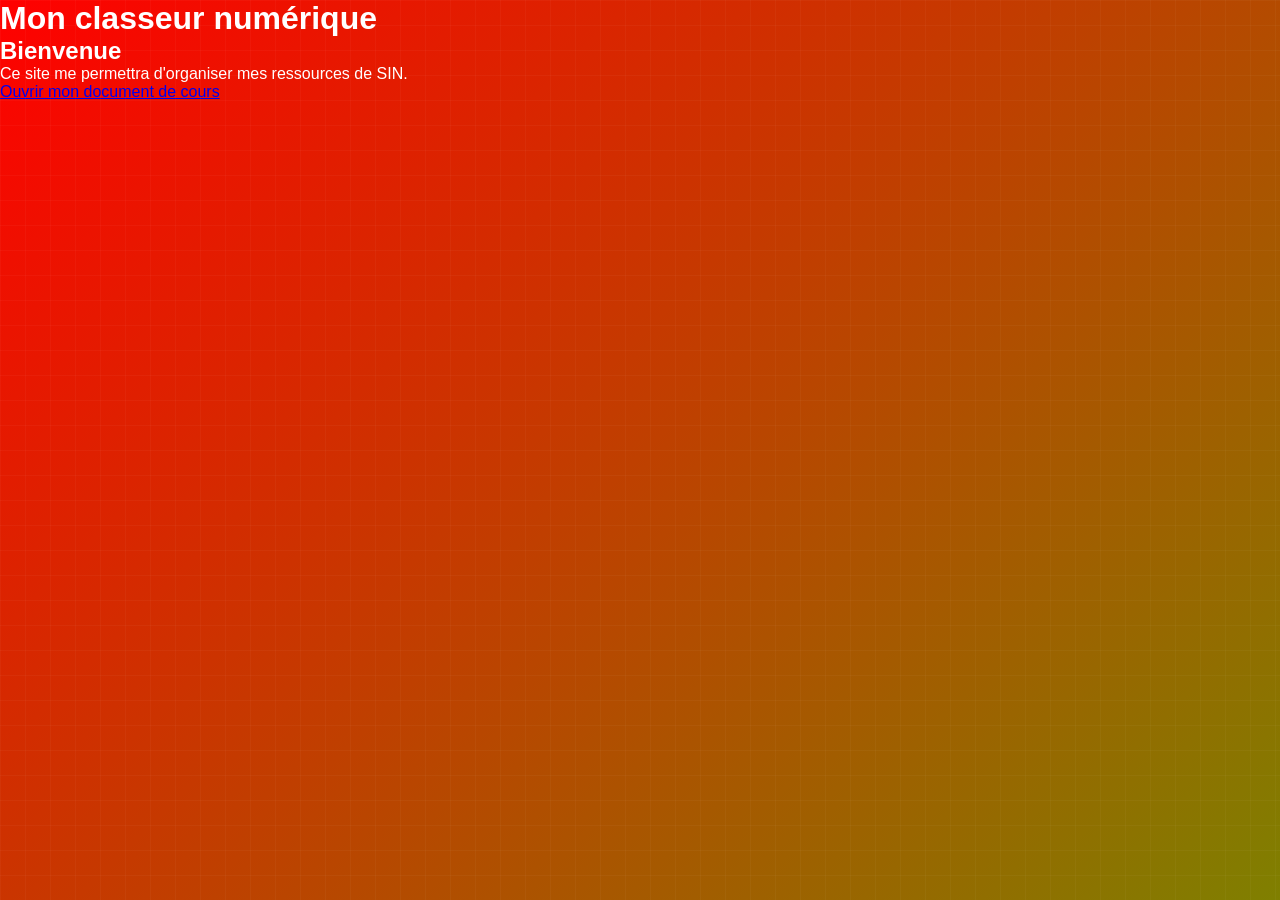
<file: index.html>
<!DOCTYPE html>
<html lang="fr">
<head> 
  <link rel="stylesheet" href="style.css">
  <meta charset="utf-8">
  <meta name="viewport" content="width=device-width, initial-scale=1">
  <title>Mon classeur numérique</title>
</head>
<body>
  <header>
    <h1>Mon classeur numérique</h1>
  </header>

  <main>
    <h2>Bienvenue</h2>
    <p>Ce site me permettra d'organiser mes ressources de SIN.</p>
    <a href="https://classin.alwaysdata.net/">
  Ouvrir mon document de cours
</a>
  </main>
</body>
</html>
</file>
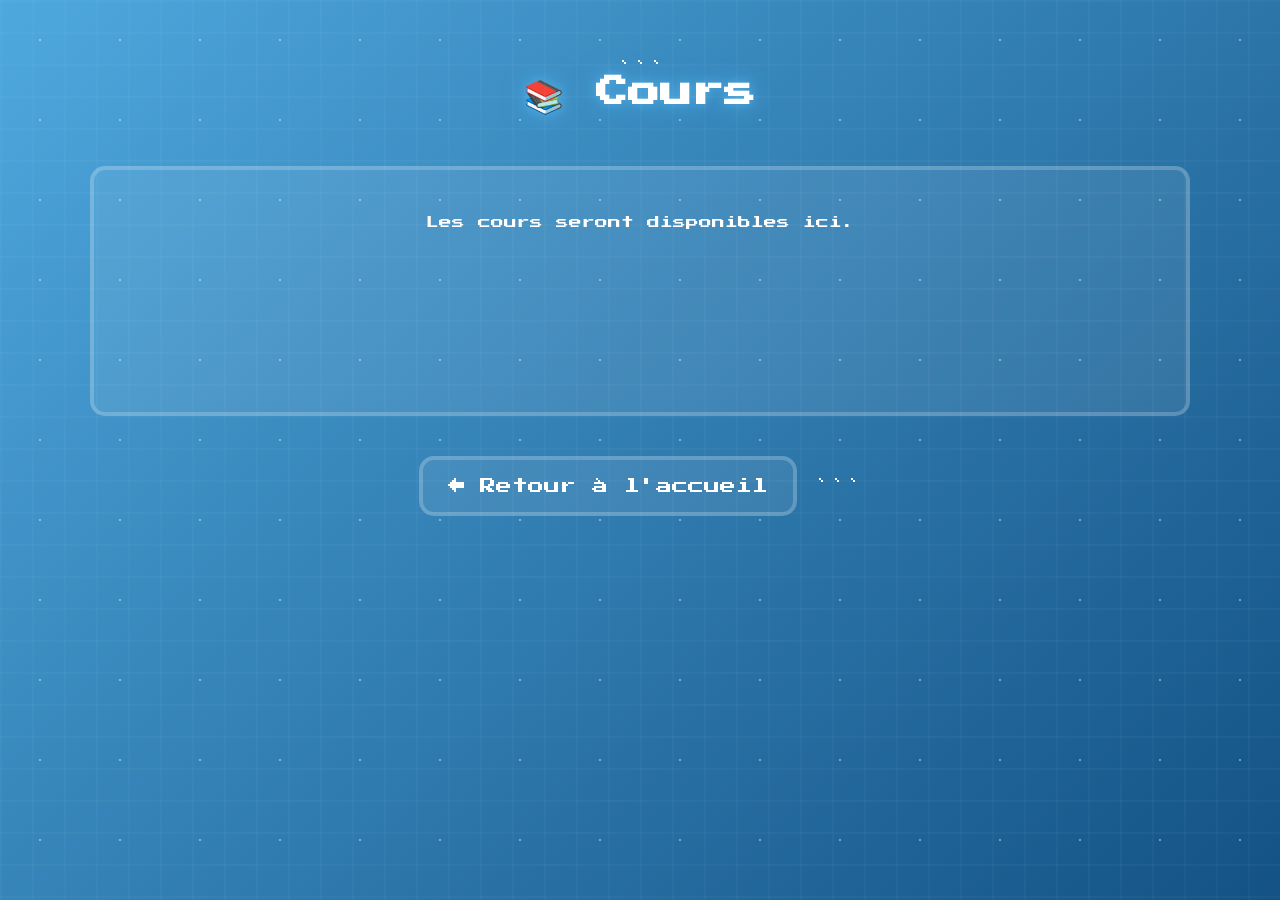
<file: cours.html>
<!DOCTYPE html>

<html lang="fr">
<head>
<meta charset="UTF-8">
<meta name="viewport" content="width=device-width, initial-scale=1.0">

<title>Cours - Mon Classeur Numérique</title>

<link href="https://fonts.googleapis.com/css2?family=Press+Start+2P&display=swap" rel="stylesheet">

<style>

*{
    margin:0;
    padding:0;
    box-sizing:border-box;
}

body{
    min-height:100vh;
    font-family:'Press Start 2P',cursive;
    color:white;

    background:
    linear-gradient(
        -45deg,
        #021b79,
        #0575e6,
        #003566,
        #4ea8de
    );

    background-size:400% 400%;
    animation:bg 12s ease infinite;

    position:relative;
}

body::before{
    content:"";
    position:fixed;
    inset:0;

    background:
    linear-gradient(
        rgba(255,255,255,.03) 2px,
        transparent 2px
    ),
    linear-gradient(
        90deg,
        rgba(255,255,255,.03) 2px,
        transparent 2px
    );

    background-size:32px 32px;
    pointer-events:none;
}

body::after{
    content:"";
    position:fixed;
    inset:0;

    background-image:
    radial-gradient(white 1px, transparent 1px);

    background-size:80px 80px;
    opacity:.4;

    pointer-events:none;
}

@keyframes bg{
    0%{background-position:0% 50%;}
    50%{background-position:100% 50%;}
    100%{background-position:0% 50%;}
}

.container{
    width:90%;
    max-width:1100px;
    margin:auto;
    text-align:center;
    padding-top:60px;
}

h1{
    font-size:2rem;

    text-shadow:
        0 0 10px #4ea8de,
        0 0 25px #4ea8de;

    margin-bottom:50px;
}

.content{
    background:rgba(255,255,255,.08);
    border:4px solid rgba(255,255,255,.2);
    border-radius:15px;
    padding:40px;
    min-height:250px;
}

.content p{
    font-size:.8rem;
    line-height:2;
}

.back{
    display:inline-block;
    margin-top:40px;

    padding:18px 25px;

    color:white;
    text-decoration:none;

    border:4px solid rgba(255,255,255,.2);
    border-radius:15px;

    background:rgba(255,255,255,.08);

    transition:.3s;
}

.back:hover{
    transform:translateY(-5px);
    box-shadow:0 0 25px #4ea8de;
}

</style>

</head>

<body>

<div class="container">

```
<h1>📚 Cours</h1>

<div class="content">
    <p>
        Les cours seront disponibles ici.
    </p>
</div>

<a href="index.html" class="back">← Retour à l'accueil</a>
```

</div>

</body>
</html>
</file>
<file: style.css>
*{
    margin:0;
    padding:0;
    box-sizing:border-box;
}

body{
    min-height:100vh;
    overflow:hidden;

    font-family:'Orbitron', sans-serif;
    color:white;

    /* Animation RGB */
    background:
    linear-gradient(
        135deg,
        #ff0000,
        #00ff00,
        #0000ff
    );

    background-size:400% 400%;
    animation:rgb 12s ease infinite;

    position:relative;
}

/* Effet pixelisé */
body::before{
    content:"";

    position:absolute;
    inset:0;

    background-image:
        linear-gradient(
            rgba(255,255,255,0.03) 1px,
            transparent 1px
        ),
        linear-gradient(
            90deg,
            rgba(255,255,255,0.03) 1px,
            transparent 1px
        );

    background-size:25px 25px;

    image-rendering:pixelated;

    pointer-events:none;
}

@keyframes rgb{
    0%{
        background-position:0% 50%;
    }

    50%{
        background-position:100% 50%;
    }

    100%{
        background-position:0% 50%;
    }
}

/* Titre principal */
.titre{
    text-align:center;

    font-size:4rem;

    margin-top:40px;

    text-shadow:
    0 0 15px rgba(255,255,255,.5);
}

/* Texte à gauche */
.contenu{
    margin-left:80px;
    margin-top:120px;

    max-width:700px;
}

.contenu h2{
    font-size:2rem;
    margin-bottom:20px;
}

.contenu p{
    font-size:1.2rem;
    line-height:1.8;
    margin-bottom:30px;
}

.contenu a{
    text-decoration:none;

    color:white;

    border:2px solid white;

    padding:12px 25px;

    border-radius:12px;

    transition:.3s;
}

.contenu a:hover{
    background:white;
    color:black;
}
</file>
